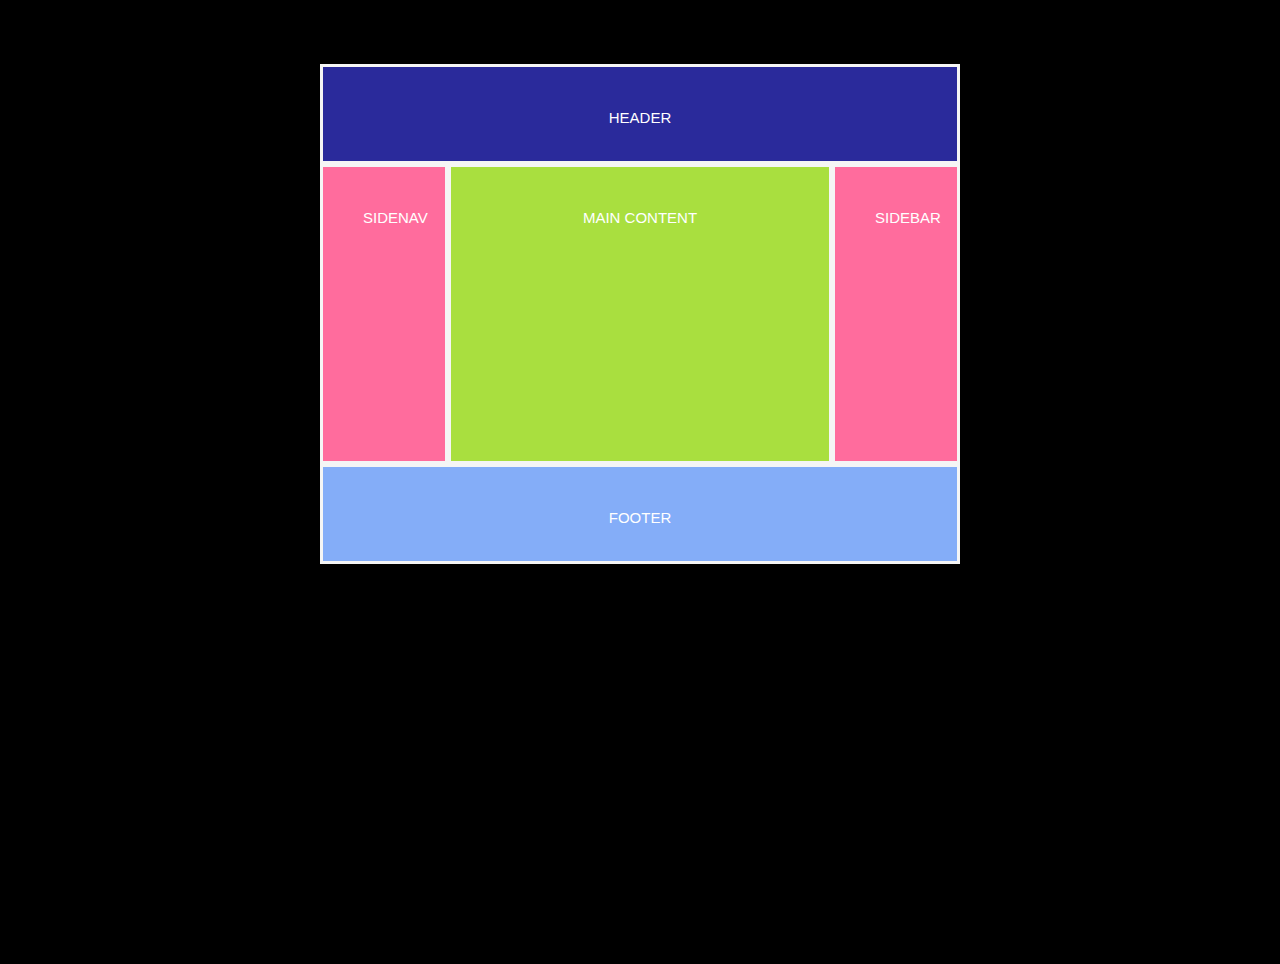
<file: index.html>
<!DOCTYPE html>
<html lang="en">
<head>
    <meta charset="UTF-8">
    <meta http-equiv="X-UA-Compatible" content="IE=edge">
    <meta name="viewport" content="width=device-width, initial-scale=1.0">
    <title>Floats</title>
    <link rel="stylesheet" href="./css/reset.css">
    <link rel="stylesheet" href="https://fonts.googleapis.com/css2?family=Kirang+Haerang&display=swap">
    <link rel="stylesheet" href="./css/styles.css">
</head>
<body>
    <div id="wrapper">
        <header id="header" class="clearfix">
            <p>HEADER</p>
        </header>
        <aside id="leftsidebar" class="clearfix">
            <p>SIDENAV</p>
        </aside>
        <main id="content" class="clearfix">
            <p>MAIN CONTENT</p>
        </main>
        <aside id="rightsidebar" class="clearfix">
            <p>SIDEBAR</p>
        </aside>
        <footer id="footer" class="clearfix">
            <p>FOOTER</p>
        </footer>
    </div>
</body>
</html>
</file>
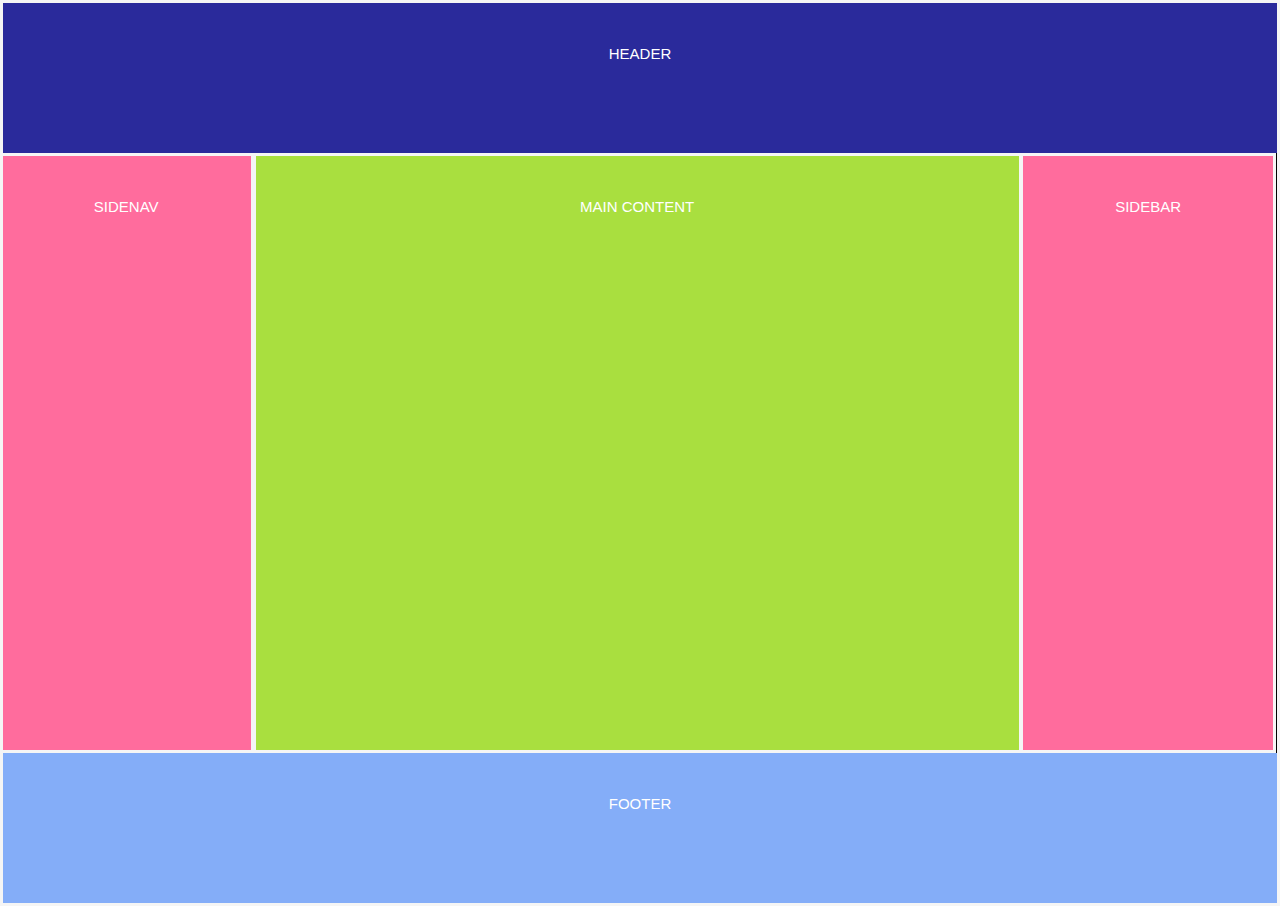
<file: index2.html>
<!DOCTYPE html>
<html lang="en">
<head>
    <meta charset="UTF-8">
    <meta http-equiv="X-UA-Compatible" content="IE=edge">
    <meta name="viewport" content="width=device-width, initial-scale=1.0">
    <link rel="stylesheet" href="./css/reset.css">
    <link rel="stylesheet" href="https://fonts.googleapis.com/css2?family=Kirang+Haerang&display=swap">
    <link rel="stylesheet" href="./css/styles2.css">
    <title>Inline-blocks</title>
</head>
<body>
    <div id="wrapper">
        <header id="header">
            <p>HEADER</p>
        </header>
        <main id="main">
            <aside id="leftsidebar">
                <p>SIDENAV</p>
            </aside>
            <section id="content">
                <p>MAIN CONTENT</p>
            </section>
            <aside id="rightsidebar">
                <p>SIDEBAR</p>
            </aside>
        </main>
        <footer id="footer">
            <p>FOOTER</p>
        </footer>
    </div>
</body>
</html>
</file>
<file: css/styles.css>
body {
    font-family: Verdana, Arial, Helvetica, sans-serif;
    font-size: 15px;
    background-color: black;
}

#wrapper {
    position: relative;
    overflow-x: hidden;
    overflow-y: hidden;
    margin: 5% 25% 5% 25%;
}

p {
    color: white;
    text-align: center;
    padding: 40px;
}

#header {
    float: left;
    width: 100%;
    background-color: rgb(42, 42, 155);
    height: 100px;
    border: solid whitesmoke;
}

.clearfix::after {
     content: '';
     display: block;
     clear: both;
}

#content {
    float: left;
    background-color: rgb(169, 223, 63);
    width: 60%;
    height: 300px;
    border: solid whitesmoke;
}

#leftsidebar {
    background-color: rgb(255, 108, 157);
    width: 20%;
    float: left;
    height: 300px;
    border: solid whitesmoke;
}

#rightsidebar {
    background-color: rgb(255, 108, 157);
    width: 20%;
    float: left;
    height: 300px;
    border: solid whitesmoke;
}

#footer {
    height: 100px;
    width: 100%;
    background: #84adf8;
    clear: both;
    border: solid whitesmoke;
}
</file>
<file: css/styles2.css>
body {
    font-family: Verdana, Arial, Helvetica, sans-serif;
    font-size: 15px;
    background-color: black;
    width: 100%;
    height: 100%;
}

#wrapper {
    position: relative;
    overflow-x: hidden;
    border: solid whitesmoke;
    width: 100%;
    height: 100%;
}

p {
    color: white;
    text-align: center;
    padding: 40px;
}

#main {
margin-left: 1px;
margin-right: -9px;
}

#header {
    width: 100%;
    min-height: 150px;
    background-color: rgb(42, 42, 155);
}

#content {
    background-color: rgb(169, 223, 63);
    width: 60%;
    min-height: calc(100vh - 300px);
    justify-self: center;
    border: solid whitesmoke;
    display: inline-block;
    vertical-align: middle;
    margin-left: -6px;
}

#leftsidebar {
    background-color: rgb(255, 108, 157);
    width: 20%;
    min-height: calc(100vh - 300px);
    border: solid whitesmoke;
    display: inline-block;
    vertical-align: middle;
    margin-left: -6px;
}

#rightsidebar {
    background-color: rgb(255, 108, 157);
    width: 20%;
    min-height: calc(100vh - 300px);
    border: solid whitesmoke;
    display: inline-block;
    vertical-align: middle;
    margin-left: -6px;
}

#footer {
    min-height: 150px;
    width: 100%;
    background: #84adf8;
    display: inline-block;
}
</file>
